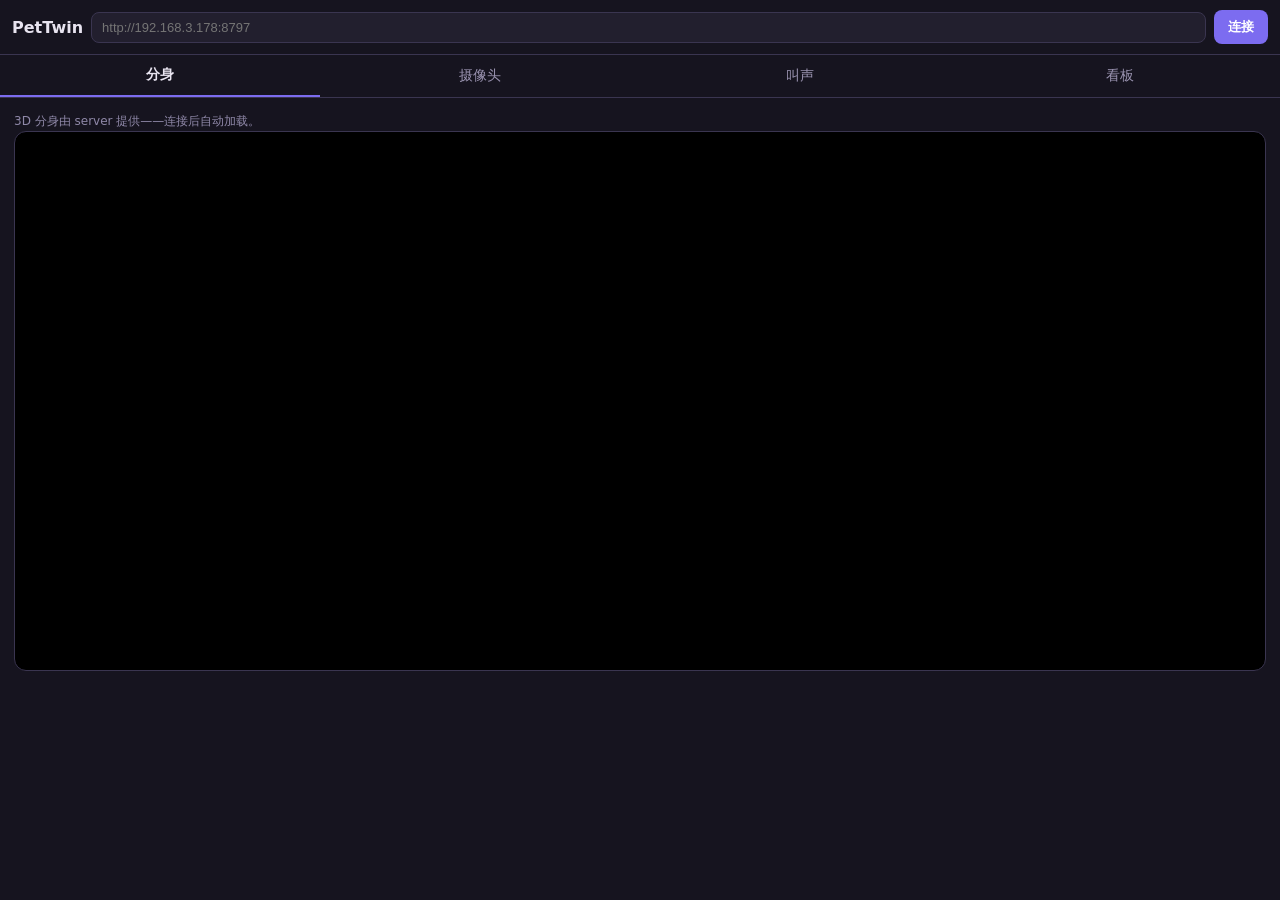
<file: app-android/app/src/main/assets/web/index.html>
<!DOCTYPE html>
<html lang="zh-CN">
<head>
<meta charset="UTF-8">
<meta name="viewport" content="width=device-width, initial-scale=1.0, viewport-fit=cover">
<title>PetTwin</title>
<link rel="stylesheet" href="style.css">
</head>
<body>
<header id="topbar">
  <span id="petName">PetTwin</span>
  <input id="serverUrl" placeholder="http://192.168.3.178:8797" />
  <button id="btnConn">连接</button>
</header>

<nav id="tabs">
  <button class="tab on" data-tab="twin">分身</button>
  <button class="tab" data-tab="cam">摄像头</button>
  <button class="tab" data-tab="meow">叫声</button>
  <button class="tab" data-tab="dash">看板</button>
</nav>

<main>
  <!-- 分身：iframe 嵌 server 的 desktop 页 -->
  <section id="tab-twin" class="pane on">
    <p class="hint">3D 分身由 server 提供——连接后自动加载。</p>
    <iframe id="twinFrame" title="3D twin"></iframe>
  </section>

  <!-- 摄像头：getUserMedia → 定时抓帧推 server -->
  <section id="tab-cam" class="pane">
    <video id="camView" playsinline muted></video>
    <div class="row">
      <button id="btnCam" class="primary">开启摄像头</button>
      <select id="camMode">
        <option value="frame">推帧（活动量）</option>
        <option value="pose">推 bbox（姿势）</option>
      <option value="off">停止</option>
      </select>
    </div>
    <div class="row" id="zoneRow" hidden>
      <span class="lbl">标注区 keyboard (x1,y1,x2,y2)</span>
      <input id="zoneKb" value="0.30,0.55,0.75,0.95" />
    </div>
    <p id="camStatus" class="hint">未开启。推帧模式每 2 秒一帧 → /v1/camera/ingest_frame；bbox 模式每 5 秒 → /v1/pose。</p>
  </section>

  <!-- 叫声：MediaRecorder → wav → /v1/meow -->
  <section id="tab-meow" class="pane">
    <button id="btnRec" class="primary big">🎤 按住录音识别</button>
    <div id="meowResult" class="card" hidden>
      <div class="kind"></div><div class="note"></div>
    <div class="meta"></div>
    </div>
    <h4>最近叫声</h4>
    <ul id="meowList"></ul>
  </section>

  <!-- 看板：宠物列表 + 洞察 + 风格向量 -->
  <section id="tab-dash" class="pane">
    <h4>我的宠物</h4>
    <ul id="petList"></ul>
    <h4>最新洞察</h4>
    <ul id="insightList"></ul>
    <h4>风格向量</h4>
    <div id="styleCard" class="card mono">–</div>
  </section>
</main>

<script src="app.js"></script>
</body>
</html>
</file>
<file: app-android/app/src/main/assets/web/style.css>
:root { color-scheme: dark; --bg: #16141f; --card: #221f2e; --line: #3a3550; --tx: #e8e4f0; --ac: #7c6cf0; --ac2: #4ec9b0; }
* { margin: 0; padding: 0; box-sizing: border-box; }
body { font-family: "Noto Sans CJK SC", system-ui, sans-serif; background: var(--bg); color: var(--tx); height: 100vh; display: flex; flex-direction: column; }
#topbar { display: flex; gap: 8px; align-items: center; padding: 10px 12px; border-bottom: 1px solid var(--line); }
#topbar #petName { font-weight: 700; font-size: 16px; }
#serverUrl { flex: 1; background: var(--card); border: 1px solid var(--line); color: var(--tx); border-radius: 8px; padding: 7px 10px; font-size: 13px; }
#btnConn { background: var(--ac); border: 0; color: white; border-radius: 8px; padding: 8px 14px; font-weight: 600; }
#tabs { display: flex; border-bottom: 1px solid var(--line); }
.tab { flex: 1; padding: 11px 0; background: none; border: 0; color: #9a93b0; font-size: 14px; }
.tab.on { color: var(--tx); border-bottom: 2px solid var(--ac); font-weight: 600; }
main { flex: 1; overflow: auto; padding: 14px; }
.pane { display: none; }
.pane.on { display: block; }
.hint { color: #8f88a8; font-size: 12px; line-height: 1.6; }
video, iframe { width: 100%; border-radius: 12px; background: #000; }
iframe { height: 60vh; border: 1px solid var(--line); }
.row { display: flex; gap: 8px; align-items: center; margin: 10px 0; }
.lbl { font-size: 12px; color: #8f88a8; }
select, input { background: var(--card); border: 1px solid var(--line); color: var(--tx); border-radius: 8px; padding: 7px 10px; font-size: 13px; }
button.primary { background: var(--ac); border: 0; color: white; border-radius: 10px; padding: 10px 16px; font-weight: 600; font-size: 14px; }
button.primary.rec { background: #e06c5c; }
button.big { width: 100%; padding: 16px; font-size: 16px; }
.card { background: var(--card); border: 1px solid var(--line); border-radius: 12px; padding: 12px 14px; margin: 8px 0; }
.card .kind { font-size: 18px; font-weight: 700; color: var(--ac2); }
.card .note { font-size: 13px; margin: 6px 0; }
.card .meta { font-size: 11px; color: #8f88a8; }
.card.mono { font-family: monospace; font-size: 12px; white-space: pre-wrap; }
h4 { margin: 14px 0 8px; font-size: 14px; color: #b7b0cc; }
ul { list-style: none; }
li { background: var(--card); border-radius: 10px; padding: 10px 12px; margin: 6px 0; font-size: 13px; line-height: 1.5; }
li .t { color: #8f88a8; font-size: 11px; display: block; }
</file>
